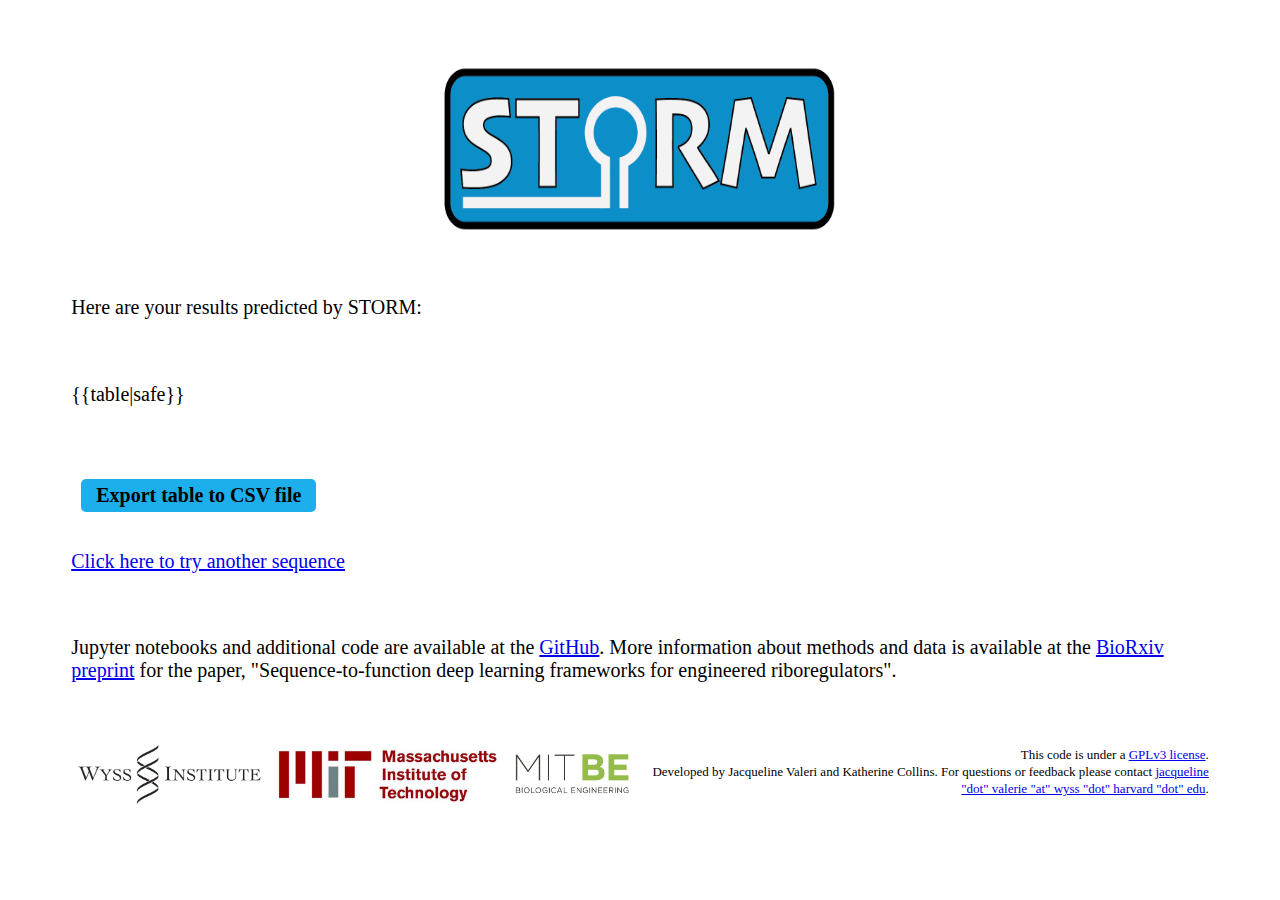
<file: templates/prediction_results.html>
<!DOCTYPE html>
<title>STORM</title>
<meta name="viewport" content="width=device-width, initial-scale=1">
<link rel="stylesheet" type="text/css" href="/static/css/styles.css">
<meta charset="utf-8">
<head> 
    <h1 style="text-align:center" ><IMG SRC="/static/images/storm_logo-01.png" ALT="storm logo" align="middle" WIDTH=400 HEIGHT=170></h1>
</head>
<body style='margin-top:100;margin-left:100;margin-right:100;'>
    <h2 style="text-align:left" >Here are your results predicted by STORM:</h2>

    <h2 style="text-align:left" >
    <div class="wrapper" id="my_table" name="my_table">
        {{table|safe}}
    </div>
    </h2>

    <h2><button type="export">Export table to CSV file</button></h2>

    <br><h2><a href="/">Click here to try another sequence</a></h2>

    <h2 style="text-align:left" >Jupyter notebooks and additional code are available at the <a href="https://github.com/midas-wyss/storm" target="_blank">GitHub</a>. More information about methods and data is available at the <a href="https://www.biorxiv.org/content/10.1101/870055v1" target="_blank">BioRxiv preprint</a> for the paper, "Sequence-to-function deep learning frameworks for engineered riboregulators".
    </font></h2>
    <p>
        <IMG SRC="/static/images/Wyss_logo_official.png" ALT="wyss logo" WIDTH=200 HEIGHT=59 align="left"></IMG>
        <IMG SRC="/static/images/MIT_logo.jpg" ALT="mit logo" WIDTH=230 HEIGHT=60 align="left"></IMG>
        <IMG SRC="/static/images/MIT_BE_logo.jpg" ALT="mit BE logo" WIDTH=138 HEIGHT=60 align="left"></IMG></p>
        <p style="text-align:right; line-height: 15px"><font size="-1">
            This code is under a <a href="https://github.com/midas-wyss/storm/blob/master/LICENSE.txt" target="_blank">GPLv3 license</a>. 
            <br>Developed by Jacqueline Valeri and Katherine Collins. For questions or feedback please contact <a href="mailto:jacqueline.valerie@wyss.harvard.edu?&cc=valerij@mit.edu&Subject=STORM%20App" target="_top">jacqueline "dot" valerie "at" wyss "dot" harvard "dot" edu</a>.
        </font>
    </p>

    <script>
            // code adapted from https://jsfiddle.net/gengns/j1jm2tjx/
            function download_csv(csv, filename) {
                var csvFile;
                var downloadLink;

            // CSV FILE
            csvFile = new Blob([csv], {type: "text/csv"});

            // Download link
            downloadLink = document.createElement("a");

            // File name
            downloadLink.download = filename;

            // We have to create a link to the file
            downloadLink.href = window.URL.createObjectURL(csvFile);

            // Make sure that the link is not displayed
            downloadLink.style.display = "none";

            // Add the link to your DOM
            document.body.appendChild(downloadLink);

            // Lanzamos
            downloadLink.click();
        }

        function export_table_to_csv(html, filename) {
            var csv = [];
            var rows = document.querySelectorAll("table tr");

            for (var i = 0; i < rows.length; i++) {
                var row = [], cols = rows[i].querySelectorAll("td, th");

                for (var j = 0; j < cols.length; j++) 
                    row.push(cols[j].innerText);

                csv.push(row.join(",")); 
            }

    // Download CSV
    download_csv(csv.join("\n"), filename);
}

document.querySelector("button").addEventListener("click", function () {
        //var html = document.querySelector("my_table").outerHTML;
        var html = document.getElementById('my_table');
        export_table_to_csv(html, "results.csv");
        // note: numbers on mac does not open csv files properly all the time- use excel    
    });

</script>
</body>
</html>
</file>
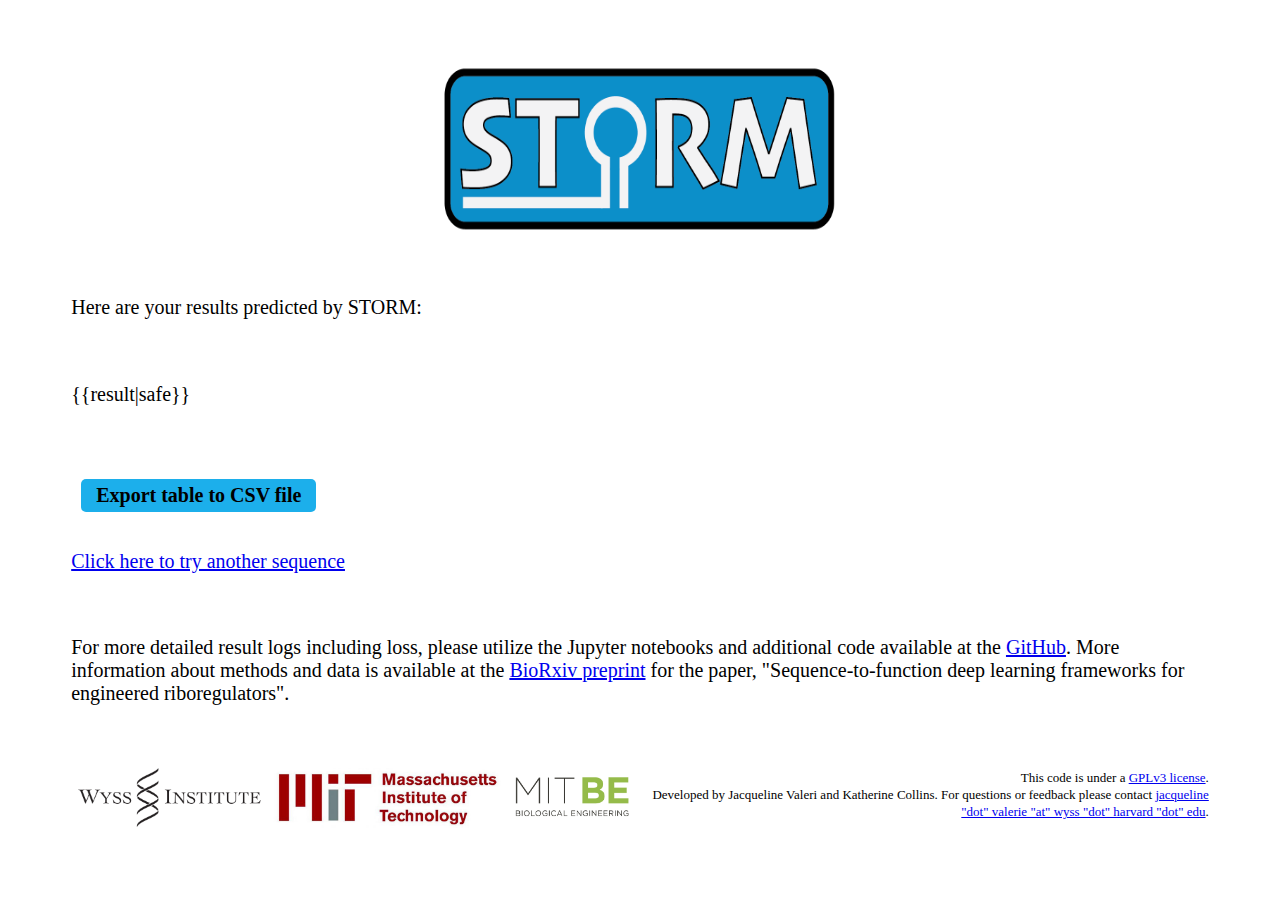
<file: templates/redesign_results.html>
<!DOCTYPE html>
<title>STORM</title>
<meta name="viewport" content="width=device-width, initial-scale=1">
<link rel="stylesheet" type="text/css" href="/static/css/styles.css">
<meta charset="utf-8">
<head>
    <h1 style="text-align:center" ><IMG SRC="/static/images/storm_logo-01.png" ALT="storm logo" align="middle" WIDTH=400 HEIGHT=170></h1>
</head>
<body style='margin-top:100;margin-left:100;margin-right:100;'>
    <h2 style="text-align:left" >Here are your results predicted by STORM:</h2>

    <h2 style="text-align:left" >
        <div class="wrapper" id="my_table" name="my_table">
            {{result|safe}}
        </div>
    </h2>
    <h2><button type="export">Export table to CSV file</button></h2>
    
    <br><h2><a href="/">Click here to try another sequence</a></h2>
    
    <h2 style="text-align:left" >For more detailed result logs including loss, please utilize the Jupyter notebooks and additional code available at the <a href="https://github.com/midas-wyss/storm" target="_blank">GitHub</a>. More information about methods and data is available at the <a href="https://www.biorxiv.org/content/10.1101/870055v1" target="_blank">BioRxiv preprint</a> for the paper, "Sequence-to-function deep learning frameworks for engineered riboregulators".
    </font></h2>
    <p>
        <IMG SRC="/static/images/Wyss_logo_official.png" ALT="wyss logo" WIDTH=200 HEIGHT=59 align="left"></IMG>
        <IMG SRC="/static/images/MIT_logo.jpg" ALT="mit logo" WIDTH=230 HEIGHT=60 align="left"></IMG>
        <IMG SRC="/static/images/MIT_BE_logo.jpg" ALT="mit BE logo" WIDTH=138 HEIGHT=60 align="left"></IMG></p>
        <p style="text-align:right; line-height: 15px"><font size="-1">
            This code is under a <a href="https://github.com/midas-wyss/storm/blob/master/LICENSE.txt" target="_blank">GPLv3 license</a>. 
            <br>Developed by Jacqueline Valeri and Katherine Collins. For questions or feedback please contact <a href="mailto:jacqueline.valerie@wyss.harvard.edu?&cc=valerij@mit.edu&Subject=STORM%20App" target="_top">jacqueline "dot" valerie "at" wyss "dot" harvard "dot" edu</a>.</p>
    </font>
    </p>

    <script>
            // code adapted from https://jsfiddle.net/gengns/j1jm2tjx/
            function download_csv(csv, filename) {
                var csvFile;
                var downloadLink;

            // CSV FILE
            csvFile = new Blob([csv], {type: "text/csv"});

            // Download link
            downloadLink = document.createElement("a");

            // File name
            downloadLink.download = filename;

            // We have to create a link to the file
            downloadLink.href = window.URL.createObjectURL(csvFile);

            // Make sure that the link is not displayed
            downloadLink.style.display = "none";

            // Add the link to your DOM
            document.body.appendChild(downloadLink);

            // Lanzamos
            downloadLink.click();
        }

        function export_table_to_csv(html, filename) {
            var csv = [];
            var rows = document.querySelectorAll("table tr");

            for (var i = 0; i < rows.length; i++) {
                var row = [], cols = rows[i].querySelectorAll("td, th");

                for (var j = 0; j < cols.length; j++) 
                    row.push(cols[j].innerText);

                csv.push(row.join(","));        
            }

    // Download CSV
    download_csv(csv.join("\n"), filename);
    }

    document.querySelector("button").addEventListener("click", function () {
        //var html = document.querySelector("my_table").outerHTML;
        var html = document.getElementById('my_table');
        export_table_to_csv(html, "results.csv");
    });

    </script>
</body>
</html>
</file>
<file: static/css/styles.css>
h1 {
 color: black;
 background-color: white;
 font-weight: bold;
 font-size: 150%;
 margin: 5%; 
}

h2 {
 color: black;
 background-color: white;
 font-size: 125%;
 margin: 5%;
}

div {
  background-color: white;
}

p {
  font-size: 125%;
  margin: 5%;
}

* {
 font-family: "graphik";
 font-weight: normal;
}

button[type=export] {

    padding:5px 15px;

    background: #1cafeb;

    border: black;
    
    font-weight: bold;
    
    font-size: 100%;
    
    font-family: "graphik";

    border-radius: 5px;
        
    min-width: 5%;
    
    float: left;
    
    cursor: pointer;

    margin: 10px;

}

button[type = export]:hover {
    color: white;
}

input[type=submit] {

    padding:5px 15px;

    background: #1cafeb;

    border: black;
    
    font-weight: bold;
    
    font-size: 100%;
    
    font-family: "graphik";

    border-radius: 5px;
        
    min-width: 5%;
    
    float: left;

    cursor: pointer;
    
    margin: 10px;

}

input[type = "submit"]:hover {
    color: white;
}

.collapsible {
  background-color: #d3d3d3;
  color: black;
  cursor: pointer;
  font-size: 15px;
  margin: 1%;
}

.active, .collapsible:hover {
  color: #1cafeb;
}

.content {
  max-height: 0;
  overflow: hidden;
  transition: max-height 0.2s ease-out;
  background-color: white;
}

.wrapper { overflow-x: auto; }
.wrapper table { white-space: nowrap }
</file>
